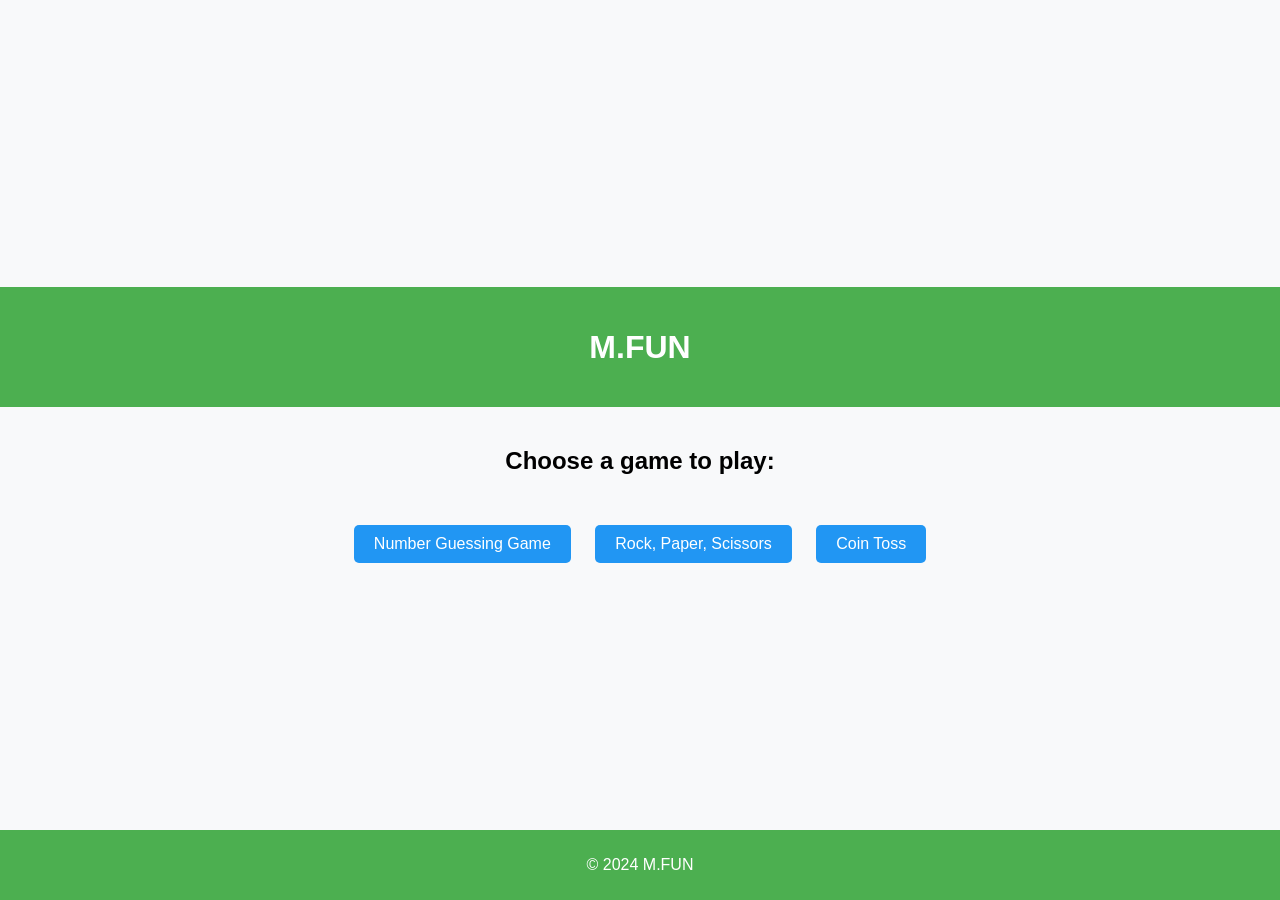
<file: index.html>
<!DOCTYPE html>
<html lang="en">
<head>
    <meta charset="UTF-8">
    <meta name="viewport" content="width=device-width, initial-scale=1.0">
    <title>M.FUN</title>
    <link rel="stylesheet" href="styles.css">
</head>
<body>
    <header>
        <h1>M.FUN</h1>
    </header>
    <main>
        <div class="game-container">
            <h2>Choose a game to play:</h2>
            <div class="buttons">
                <a href="number-guessing.html" class="game-button">Number Guessing Game</a>
                <a href="rock-paper-scissors.html" class="game-button">Rock, Paper, Scissors</a>
                <a href="coin-toss.html" class="game-button">Coin Toss</a>
            </div>
        </div>
    </main>
    <footer>
        <p>&copy; 2024 M.FUN</p>
    </footer>
</body>
</html>
</file>
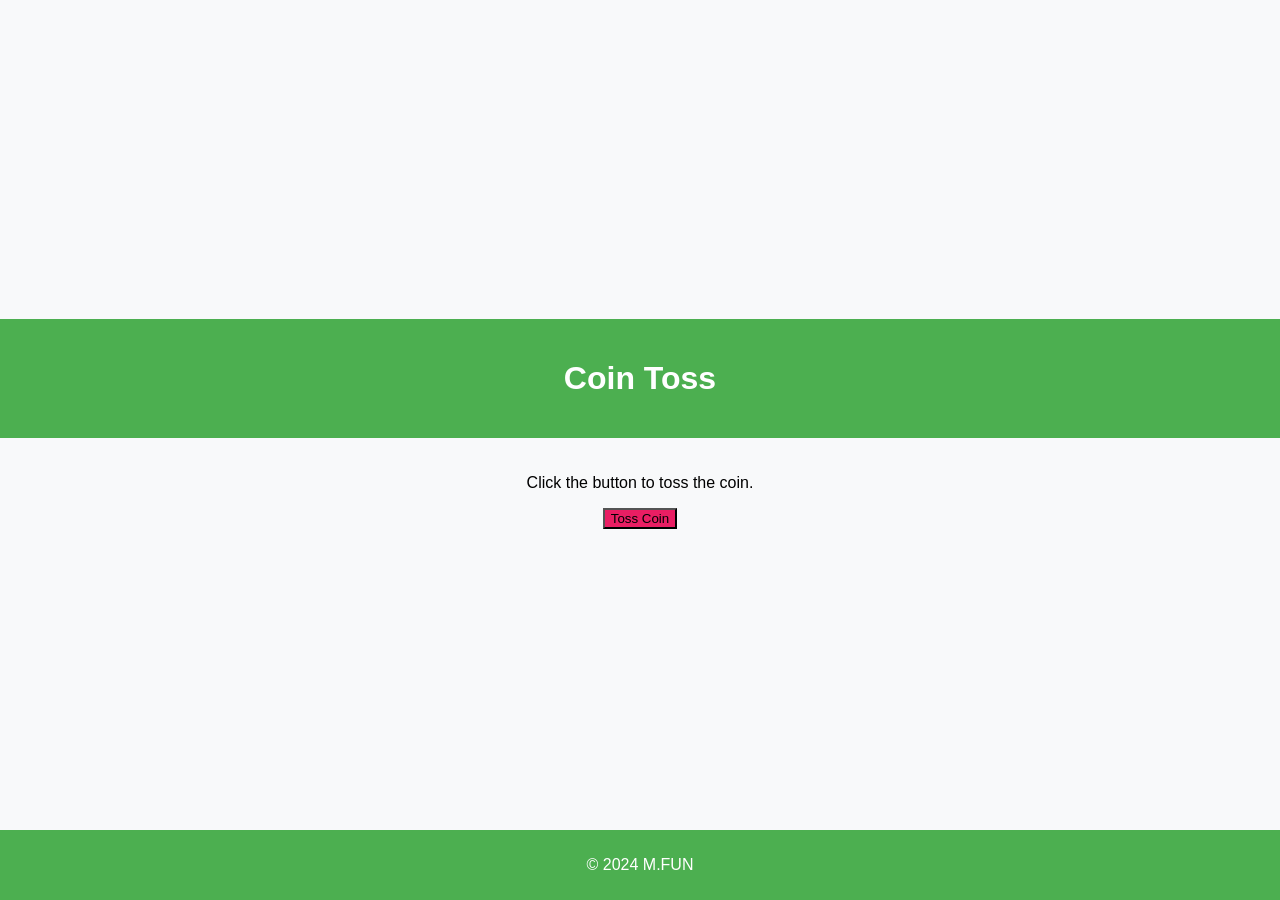
<file: coin-toss.html>
<!DOCTYPE html>
<html lang="en">
<head>
    <meta charset="UTF-8">
    <meta name="viewport" content="width=device-width, initial-scale=1.0">
    <title>Coin Toss - M.FUN</title>
    <link rel="stylesheet" href="styles.css">
</head>
<body>
    <header>
        <h1>Coin Toss</h1>
    </header>
    <main>
        <div class="game-container">
            <p>Click the button to toss the coin.</p>
            <button id="tossButton">Toss Coin</button>
            <p id="result"></p>
        </div>
    </main>
    <footer>
        <p>&copy; 2024 M.FUN</p>
    </footer>
    <script src="coin-toss.js"></script>
</body>
</html>
</file>
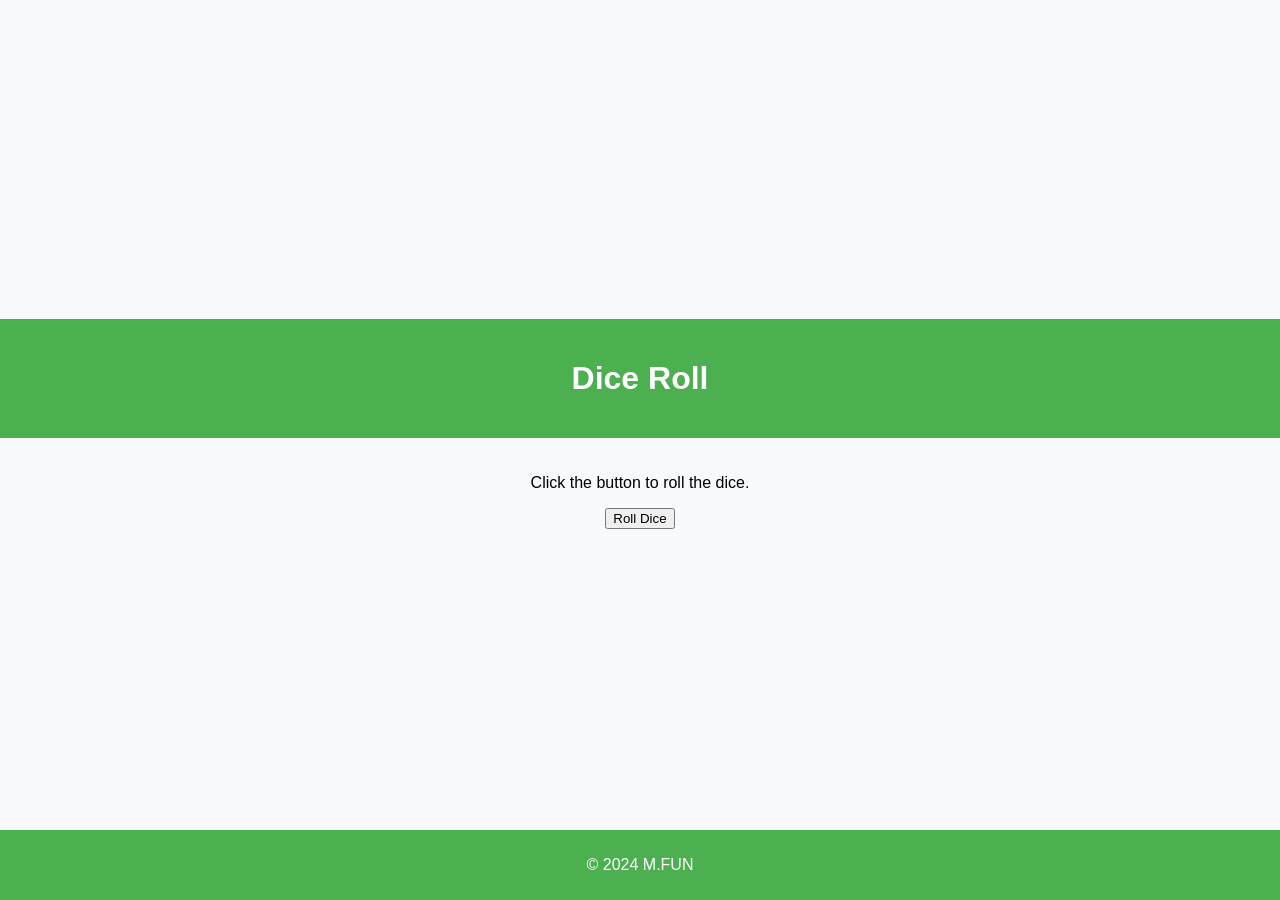
<file: dice-roll.html>
<!DOCTYPE html>
<html lang="en">
<head>
    <meta charset="UTF-8">
    <meta name="viewport" content="width=device-width, initial-scale=1.0">
    <title>Dice Roll - M.FUN</title>
    <link rel="stylesheet" href="styles.css">
</head>
<body>
    <header>
        <h1>Dice Roll</h1>
    </header>
    <main>
        <div class="game-container">
            <p>Click the button to roll the dice.</p>
            <button id="rollButton">Roll Dice</button>
            <p id="result"></p>
        </div>
    </main>
    <footer>
        <p>&copy; 2024 M.FUN</p>
    </footer>
    <script src="dice-roll.js"></script>
</body>
</html>
</file>
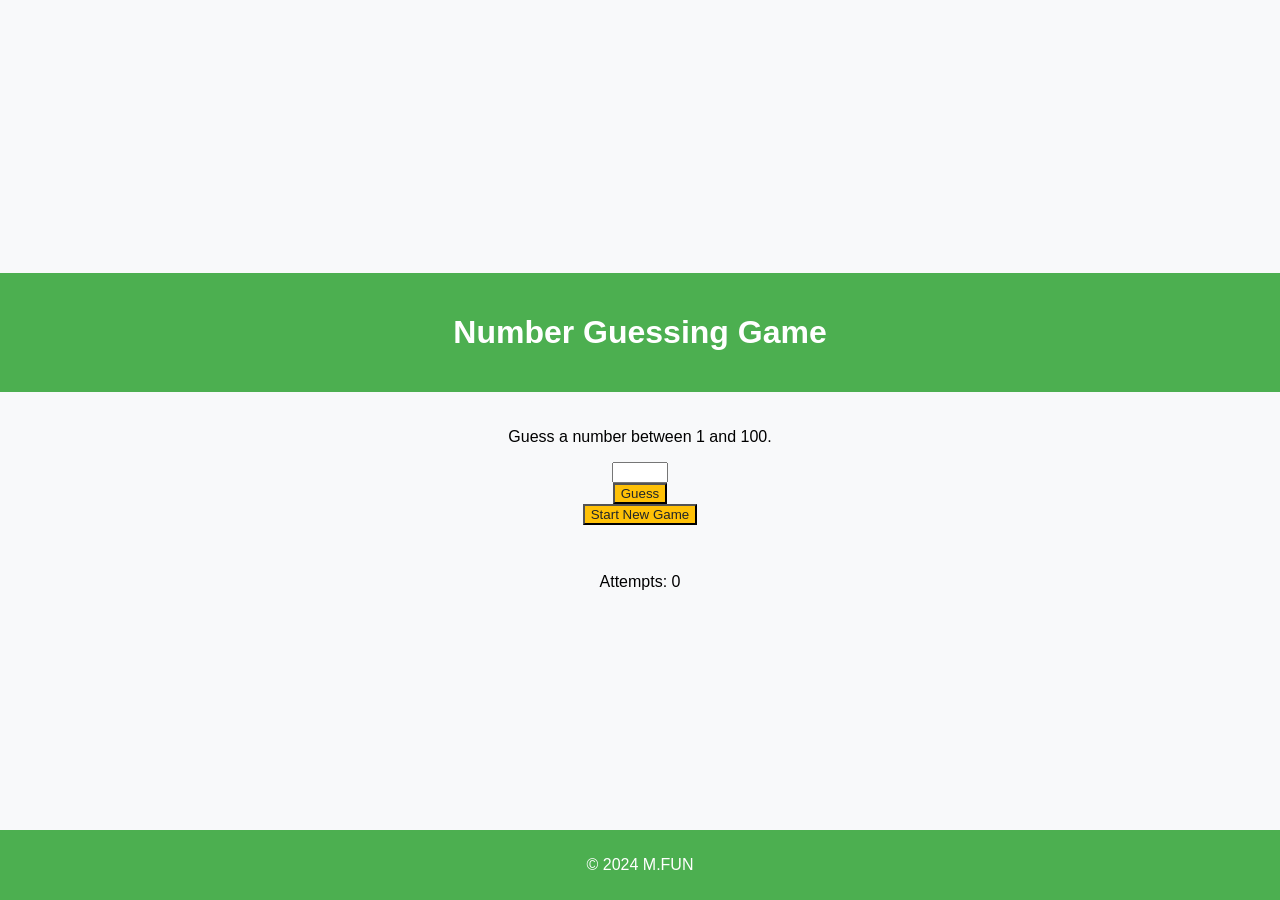
<file: number-guessing.html>
<!DOCTYPE html>
<html lang="en">
<head>
    <meta charset="UTF-8">
    <meta name="viewport" content="width=device-width, initial-scale=1.0">
    <title>Number Guessing Game - M.FUN</title>
    <link rel="stylesheet" href="styles.css">
</head>
<body>
    <header>
        <h1>Number Guessing Game</h1>
    </header>
    <main>
        <div class="game-container">
            <p>Guess a number between 1 and 100.</p>
            <input type="number" id="guessInput" min="1" max="100">
            <button id="guessButton">Guess</button>
            <button id="startButton">Start New Game</button>
            <p id="feedback"></p>
            <p>Attempts: <span id="attempts">0</span></p>
        </div>
    </main>
    <footer>
        <p>&copy; 2024 M.FUN</p>
    </footer>
    <script src="number-guessing.js"></script>
</body>
</html>
</file>
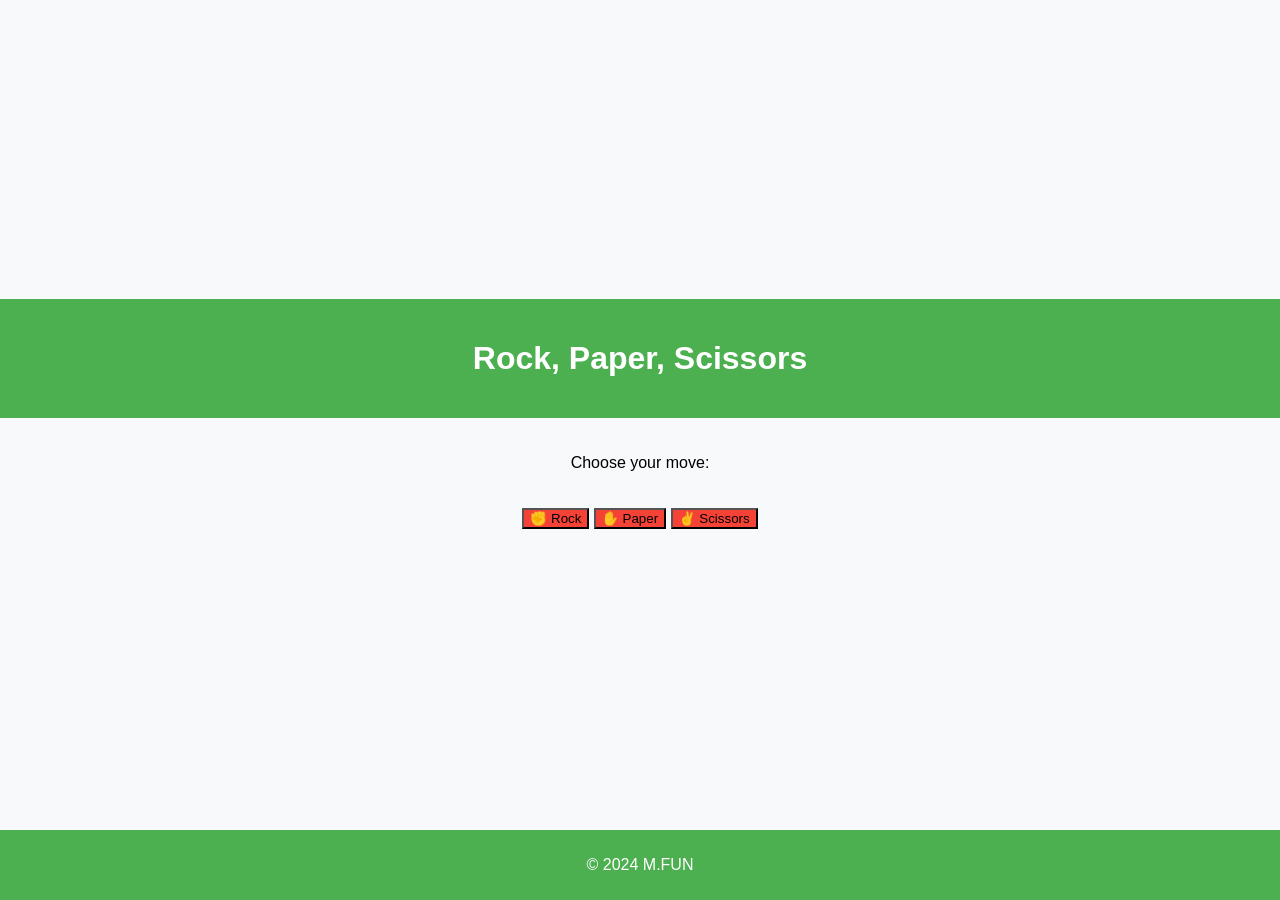
<file: rock-paper-scissors.html>
<!DOCTYPE html>
<html lang="en">
<head>
    <meta charset="UTF-8">
    <meta name="viewport" content="width=device-width, initial-scale=1.0">
    <title>Rock, Paper, Scissors - M.FUN</title>
    <link rel="stylesheet" href="styles.css">
</head>
<body>
    <header>
        <h1>Rock, Paper, Scissors</h1>
    </header>
    <main>
        <div class="game-container">
            <p>Choose your move:</p>
            <div class="buttons">
                <button class="move-button" data-move="rock">✊ Rock</button>
                <button class="move-button" data-move="paper">✋ Paper</button>
                <button class="move-button" data-move="scissors">✌ Scissors</button>
            </div>
            <p id="result"></p>
        </div>
    </main>
    <footer>
        <p>&copy; 2024 M.FUN</p>
    </footer>
    <script src="rock-paper-scissors.js"></script>
</body>
</html>
</file>
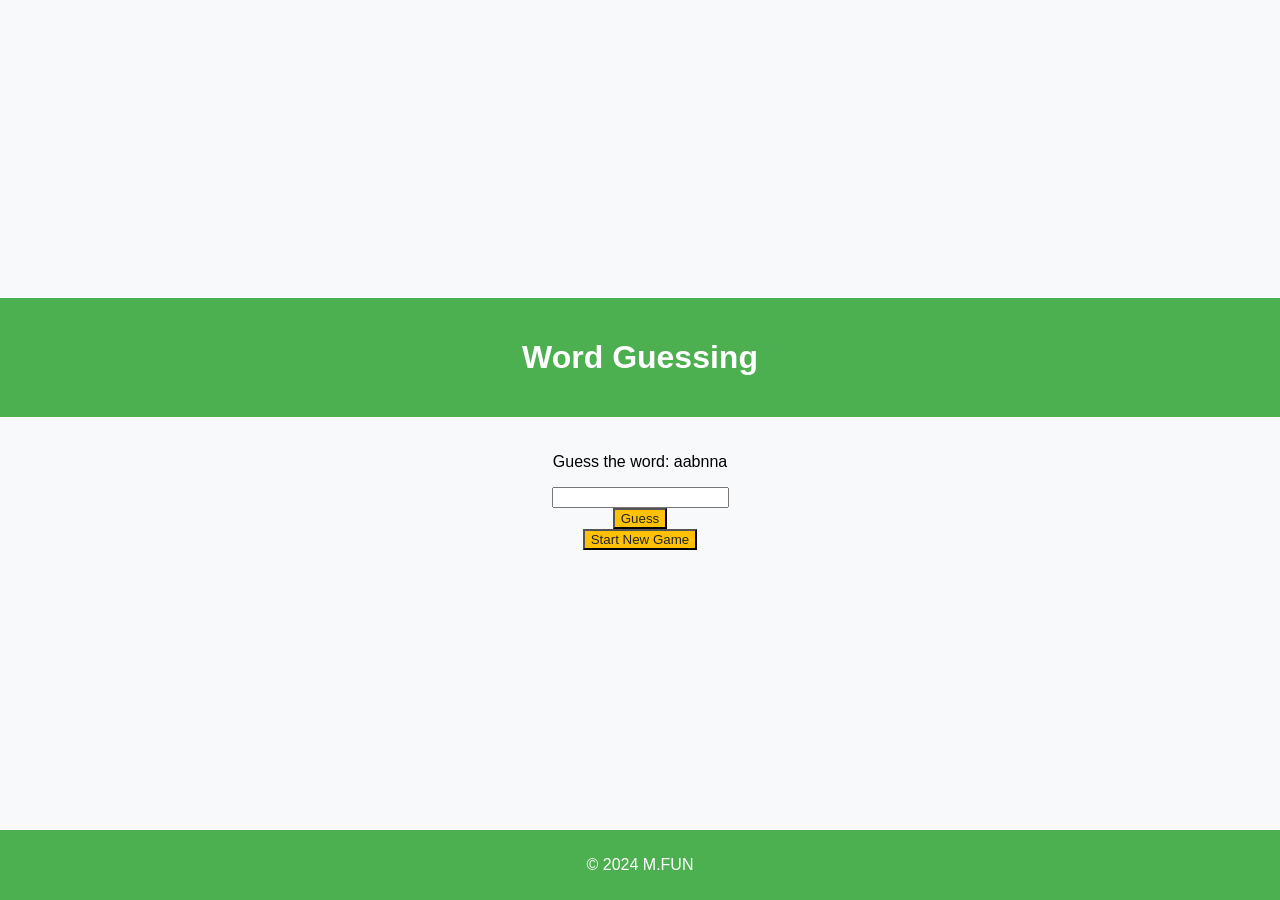
<file: word-guessing.html>
<!DOCTYPE html>
<html lang="en">
<head>
    <meta charset="UTF-8">
    <meta name="viewport" content="width=device-width, initial-scale=1.0">
    <title>Word Guessing - M.FUN</title>
    <link rel="stylesheet" href="styles.css">
</head>
<body>
    <header>
        <h1>Word Guessing</h1>
    </header>
    <main>
        <div class="game-container">
            <p>Guess the word: <span id="word">**********</span></p>
            <input type="text" id="guessInput">
            <button id="guessButton">Guess</button>
            <button id="startButton">Start New Game</button>
            <p id="feedback"></p>
        </div>
    </main>
    <footer>
        <p>&copy; 2024 M.FUN</p>
    </footer>
    <script src="word-guessing.js"></script>
</body>
</html>
</file>
<file: styles.css>
/* General Styles */
body {
    font-family: Arial, sans-serif;
    margin: 0;
    padding: 0;
    display: flex;
    flex-direction: column;
    align-items: center;
    justify-content: center;
    height: 100vh;
    background-color: #f8f9fa; /* Light gray background */
}

header {
    background-color: #4caf50; /* Green header */
    color: #fff;
    padding: 20px;
    width: 100%;
    text-align: center;
}

main {
    padding: 20px;
    text-align: center;
}

footer {
    background-color: #4caf50; /* Green footer */
    color: #fff;
    padding: 10px;
    width: 100%;
    text-align: center;
    position: fixed;
    bottom: 0;
}

.game-container {
    display: flex;
    flex-direction: column;
    align-items: center;
}

.buttons {
    margin: 20px 0;
}

.game-button {
    display: inline-block;
    padding: 10px 20px;
    margin: 10px;
    font-size: 16px;
    cursor: pointer;
    text-decoration: none;
    border: none;
    border-radius: 5px;
    background-color: #2196f3; /* Blue buttons */
    color: #fff;
    transition: background-color 0.3s ease;
}

.game-button:hover {
    background-color: #0b7dda; /* Darker blue on hover */
}

/* Number Guessing Game */
#startButton, #guessButton {
    background-color: #ffc107; /* Yellow buttons */
    color: #212529;
}

#startButton:hover, #guessButton:hover {
    background-color: #ffca28; /* Lighter yellow on hover */
}

/* Rock, Paper, Scissors Game */
.move-button {
    background-color: #f44336; /* Red buttons */
}

.move-button:hover {
    background-color: #d32f2f; /* Darker red on hover */
}

/* Coin Toss Game */
#tossButton {
    background-color: #e91e63; /* Pink button */
}

#tossButton:hover {
    background-color: #c2185b; /* Darker pink on hover */
}
</file>
